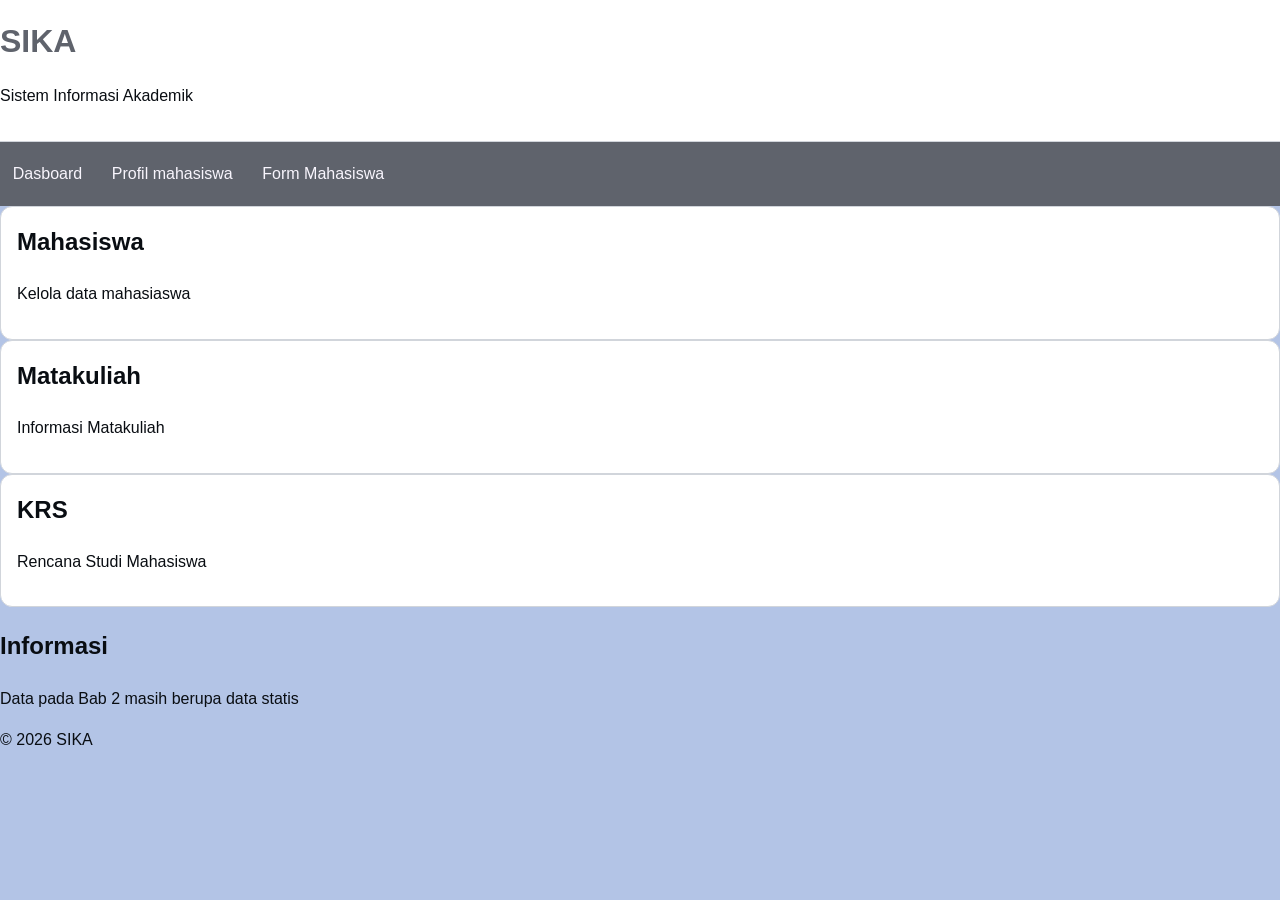
<file: index.html>
<!DOCTYPE html>
<html lang="id">
<head>
    <meta charset="UTF-8">
    <meta name="viewport"
          content="width=device-width, initial-scale=1.0">
    <title>SIKA -Dasboard</title>
    <link rel="stylesheet" href="assets/stle css/style.css">
</head>
<body>
    <header>
        <div class="container">
            <h1>SIKA</h1>
            <p>Sistem Informasi Akademik</p>
        </div>
    </header>

    <nav aria-label="Navigasi Utama">
        <ul>
            <li><a href="index.html">Dasboard</a></li>
            <li><a href="mahasiswa.html">Profil mahasiswa</a></li>
            <li><a href="form-mahasiswa.html">Form Mahasiswa</a></li>
        </ul>
    </nav>

    <main>
        <section class="Dasboard-grid">
            <article class="card">
                <h2>Mahasiswa</h2>
                <p>Kelola data mahasiaswa</p>
            </article>
            
            <article class="card">
                <h2>Matakuliah</h2>
                <p>Informasi Matakuliah</p>
            </article>

            <article class="card">
                <h2>KRS</h2>
                <p>Rencana Studi Mahasiswa</p>
            </article>
        </section>

        <div class="table-wraper">
            <table>
                <!--thead dan tbody dari bab 2-->
            </table>
        </div>
        <aside>
            <h2>Informasi</h2>
            <p2>Data pada Bab 2 masih berupa data statis</p2>
        </aside>
    </main>

    <footer>
        <p>&copy; 2026 SIKA</p>
    </footer>
</body>
</html>
</file>
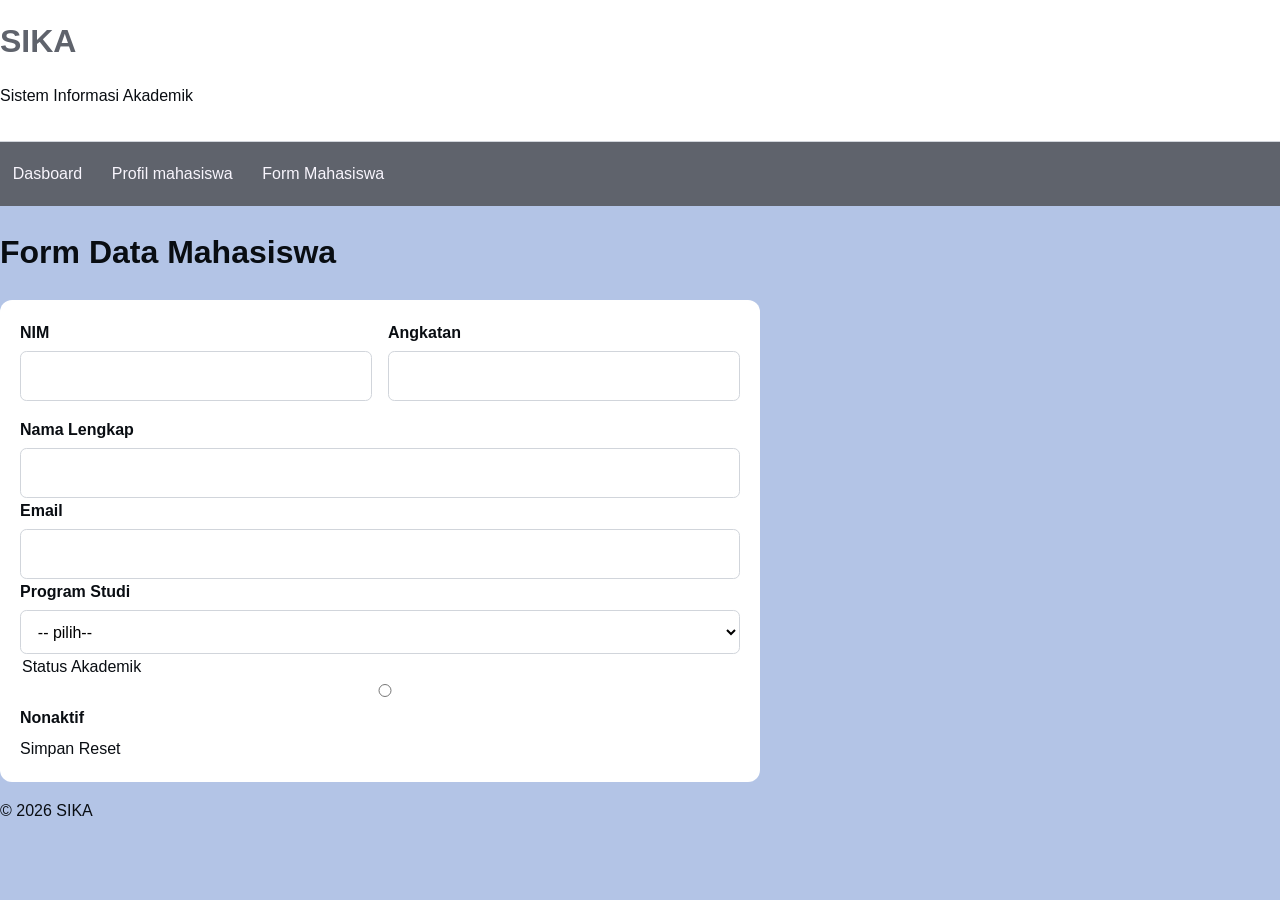
<file: form-mahasiswa.html>
<!DOCTYPE html>
<html lang="id">
<head>
    <meta charset="UTF-8">
    <meta name="Viewport"
          content="width=device-width, initial-scale=1.0">
    <title>SIKA -Form mahasiswa</title>
    <link rel="stylesheet" href="assets/stle css/style.css">
</head>
<body>
    <header>
        <div class="container">
          <h1>SIKA</h1>
          <p>Sistem Informasi Akademik</p>
        </div>
    </header>

    <nav aria-label="Navigasi Utama">
        <ul>
            <li><a href="index.html">Dasboard</a></li>
            <li><a href="Mahasiswa.html">Profil mahasiswa</a></li>
            <li><a href="form-mahasiswa.html">Form Mahasiswa</a></li>
        </ul>
    </nav>

    <main>
        <h1>Form Data Mahasiswa</h1>
        <form Action="#" method="post">
            <div class="form-row">
                <div class="form-group">
                    <label for="nim">NIM</label>
                    <input type="text" id="nim" name="nim"required>
                </div>

                <div class="form-group">
                    <label for="angkatan">Angkatan</label>
                    <input type="number" id="angkatan" name="angkatan"required>
                </div>
            </div>

            <div>
                <label for="nama">Nama Lengkap</label>
                <input type="text"
                       id="nama"
                       name="nama"
                       minleght="3"
                       required>
            </div>
            <div>
                <label for="email">Email</label>
                <input type="email"
                       id="email"
                       name="email"
                       name="email"
                       required>
            </div>
            <div>
                <label for="prodi">Program Studi</label>
                <select id="prodi" name="prodi"required>
                    <option value="">-- pilih--</option>
                    <option value="TI">Teknik Informatika</option>
                    <option value="SI">Sistem Informasi</option>
                </select>
            </div>



            <fielset>
                <legend>Status Akademik</legend>

                <input type="radio"
                       id="aktif"
                       name="status"
                       value="nonaktif">
                <label for="nonaktif">Nonaktif</label>
            </fielset>

            <buton type="submit">Simpan</buton>
            <buton type="reset">Reset</buton>
        </form>
    </main>
    <footer>
        <p>&copy; 2026 SIKA</p>
    </footer>
    <script src="assets/js/app.js"></script>
</body>
</html>
</file>
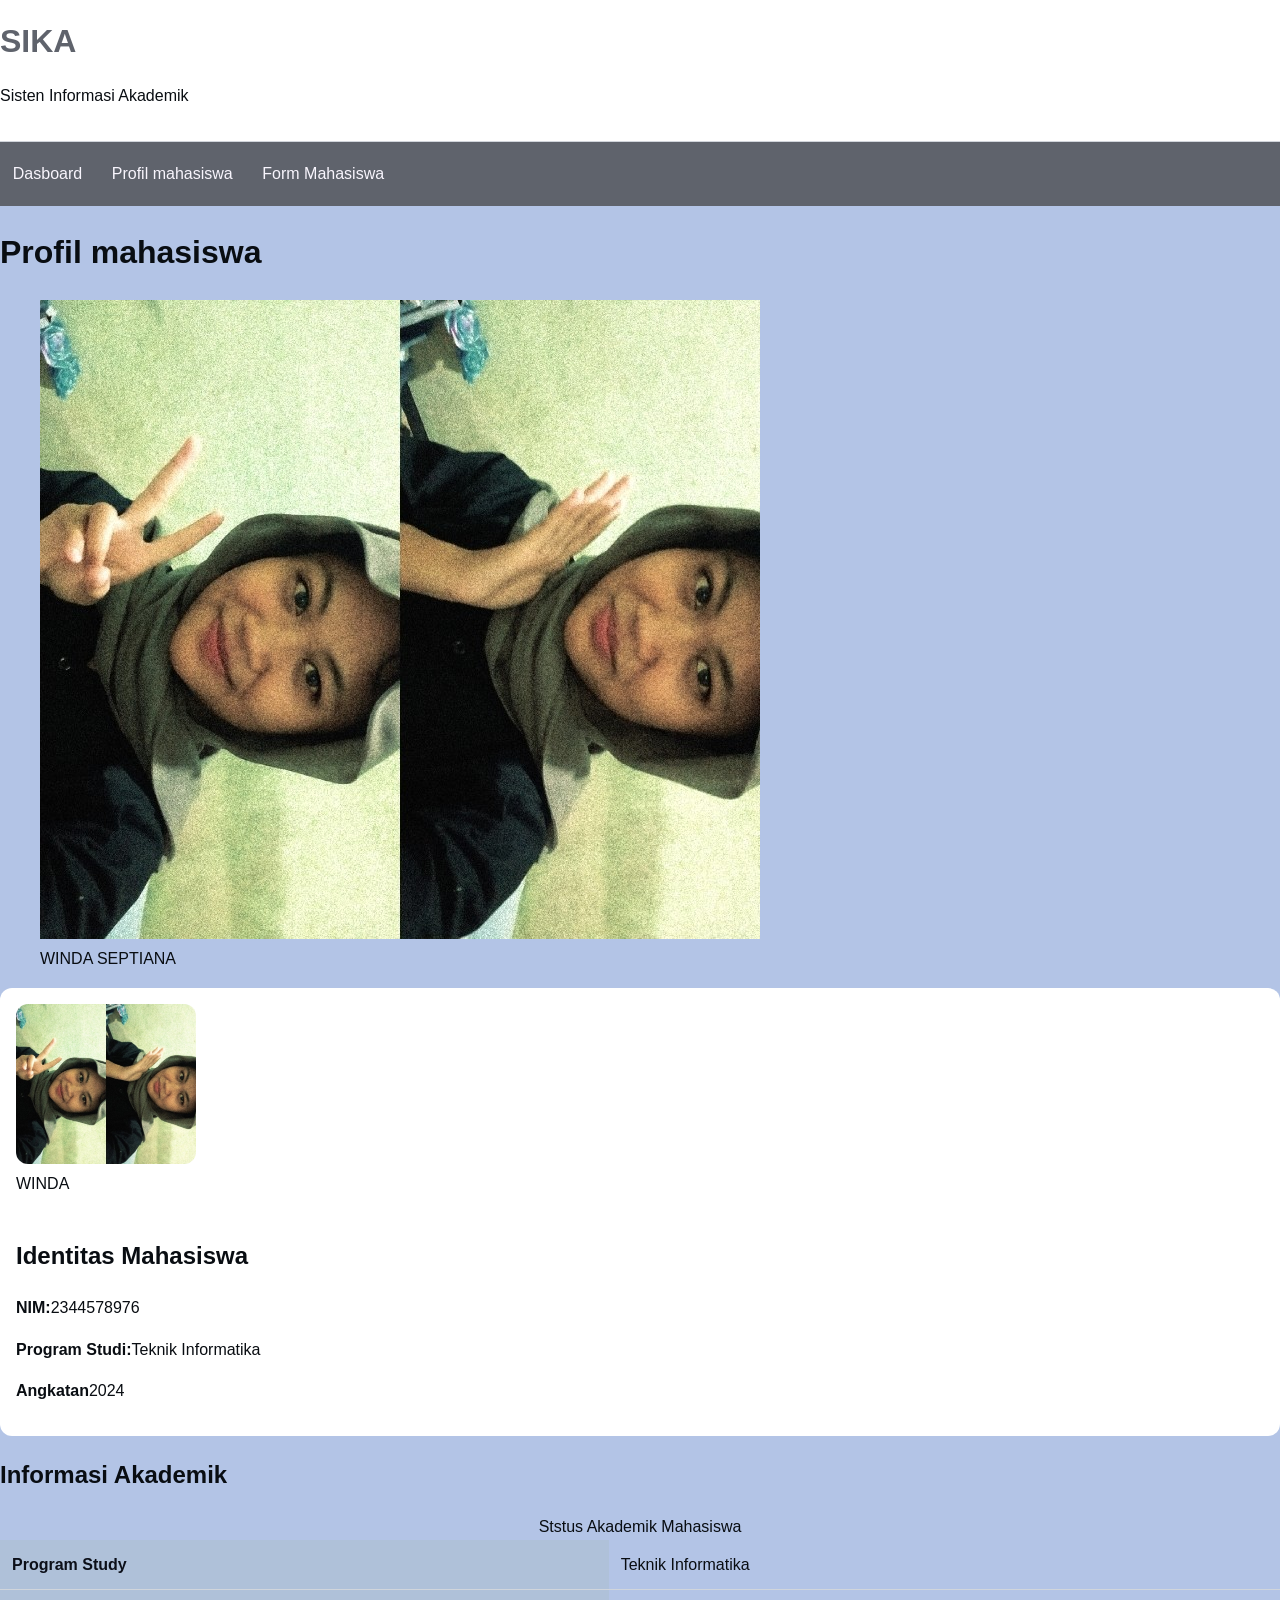
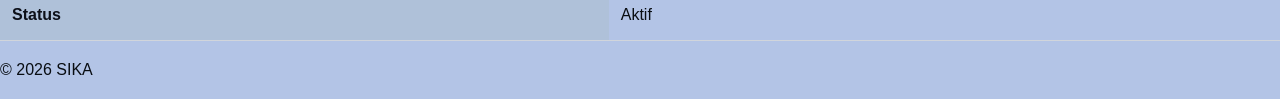
<file: mahasiswa.html>
<!DOCTYPE html>
<html lang="id">
<head>
    <meta charset="UTF-8">
    <meta name="viewpotr"
          content="width=device-width, initial-scale=1.0">
    <title>SIKA - Profil mahasiswa</title>
    <link rel="stylesheet" href="assets/stle css/style.css">
</head>
<body>
    <header>
        <h1>SIKA</h1>
        <p>Sisten Informasi Akademik</p>
    </header>

    <nav aria-label="Navigasi Utama">
        <ul>
            <li><a href="index.html">Dasboard</a></li>
            <li><a href="mahasiswa.html">Profil mahasiswa</a></li>
            <li><a href="form-mahasiswa.html">Form Mahasiswa</a></li>
        </ul>
    </nav>
    <main>
        <h1> Profil mahasiswa</h1>
        <figure>
            <img src="assets/images/fotowinda.jpeg"
                 alt="Foto Profil Mahasiswa Winda Septiana">
            <figcaption>WINDA SEPTIANA</figcaption>
        </figure>

        <section class="profile">
            <figure>
                <img src="assets/images/fotowinda.jpeg"
                  alt="Foto profil mahasiswa WINDA">
                <figcaption>WINDA</figcaption>
            </figure>

            <div class="profile-info">
                <h2>Identitas Mahasiswa</h2>
                <p><strong>NIM:</strong>2344578976</p>
                <p><strong>Program Studi:</strong>Teknik Informatika</p>
                <p><strong>Angkatan</strong>2024</p>
            </div>            
        </section>

        <section>
            <h2>Informasi Akademik</h2>
            <table>
                <caption>Ststus Akademik Mahasiswa</caption>
                <tbody>
                    <tr>
                        <th scope="row">Program Study</th>
                        <td>Teknik Informatika</td>
                    </tr>
                    <tr>
                        <th scope="row">Status</th>
                        <td>Aktif</td>
                    </tr>
                </tbody>
            </table>
        </section>
    </main>
    <footer>
        <p>&copy; 2026 SIKA</p>
    </footer>
    <script src="assets/js/app.js"></script>
</body>
</html>
</file>
<file: assets/stle css/style.css>
*{
    box-sizing: border-box;
}
html {font-size: 100%;
}

body{
    margin: 0;
    font-family: Arial, Helvetica, sans-serif;
    line-height: 1.6;
    color: #090d12;
    background: #b3c4e6;
}

img {
    max-width: 100%;
    height: auto;
}

:root {
    --primary: #5f636c;
    --primary-dark: #626f98;
    --surface: #ffffff;
    --background: #aab8d2;
    --text:#1f2937;
    --muted:#6b7280;
    --border:#d1d5db;
}

.container{
    width: min(100%-2rem,1100px);
    margin-inline: auto;
}

header {
    background:  var(--surface);
    border-bottom: 1px solid var(--border);
    padding: 1rem 0;
}

header h1 {
    margin: 0;
    color: var(--primary);
}

nav {
    background: var(--primary);
}

nav ul {
    display: flex;
    flex-wrap: wrap;
    gap: .25rem;
    list-style: none;
    margin: 0;
    padding: .6rem 0;
}

nav a {
    display: block;
    padding: .6rem .8rem;
    color: #f8f5fd;
    text-decoration: none;
    border-radius: .35rem;
}

nav a:hover,nav a :focus {
    background:  var(--primary-dark);
}
.dasboard-grid {
    display: grid;
    grid-template-columns: 1fr;
    gap: 1rem;
    margin-block: 1.5rem;
}

.card {
    background: var(--surface);
    border: 1px solid var(--border);
    border-radius: .75rem;
    padding: 1rem;
}

.card h2{
    margin-top: 0;
}

@media(min-width:640px){
    .dasboard-grid{
        grid-template-columns: repeat(2, 1fr);
    }
}

@media(min-width-960px){
    .dasboard-grid {
        grid-template-columns: repeat(3, 1fr);
    }
}

.profile {
    display: grid;
    grid-template-columns: 1fr;
    gap: 1.25rem;
    background: var(--surface);
    padding: 1rem;
    border-radius: .75rem;
}

.profile figure {
    margin: 0;
}

.profile img {
    max-width: 180px;
    border-radius: .75rem;
}

@media(min-width: 700px) {
    .profile{
        grid-template-columns: 180px ifr;
    }
}

.table-wrapper {
    overflow-x: auto;
    background: var(--surface);
    border-radius: .75;
}

table{
    width: 100%;
    min-width: 600px;
    border-collapse: collapse;
}

th,td {
    padding: .75rem;
    border-bottom: 1px solid var(--border);
    text-align: left;
}

th {
    background: #afc1d9;
    color: #0c0f18;
}

form {
    max-width: 760px;
    background: var(--surface);
    padding: 1.25rem;
    border-radius: .75rem;
}

.form-group {
    margin-bottom: 1rem;
}

label {
    display: block;
    margin-bottom: .35rem;
    font-weight: 600;
}

input, select, textarea {
    width: 100%;
    padding: .7rem.8rem;
    border: 1px solid var(--border);
    border-radius: .4rem;
    font: inherit;
    background: #fff;
}

input:focus, select:focus, textarea:focus {
    outline: 2px solid #bfdbfe;
    border-color: var(--primary);
}

button, input[type="submit"] {
    border: 0;
    border-radius: .4rem;
    padding: .7rem 1rem;
    background: var(--primary);
    color: #fff;
    font: inherit;
    cursor: pointer;
}

button:hover, input[type="submit"]:hover {
    background: var(--primary-dark);
}

.form-row {
    display: grid;
    grid-template-columns: 1fr;
    gap: 1rem;
}

@media(min-width:768px) {
    .form-row {
        grid-template-columns: 1fr 1fr;
    }
}


.success {
    color: #067647;
}

.error {
    color: #b42318;
}

.error-message {
    display: block;
    color: #b42318;
    font-size: 0.875rem;
    margin-top: 4px;
}

.input-error {
    border: 1px solid #b42318;
}
</file>
